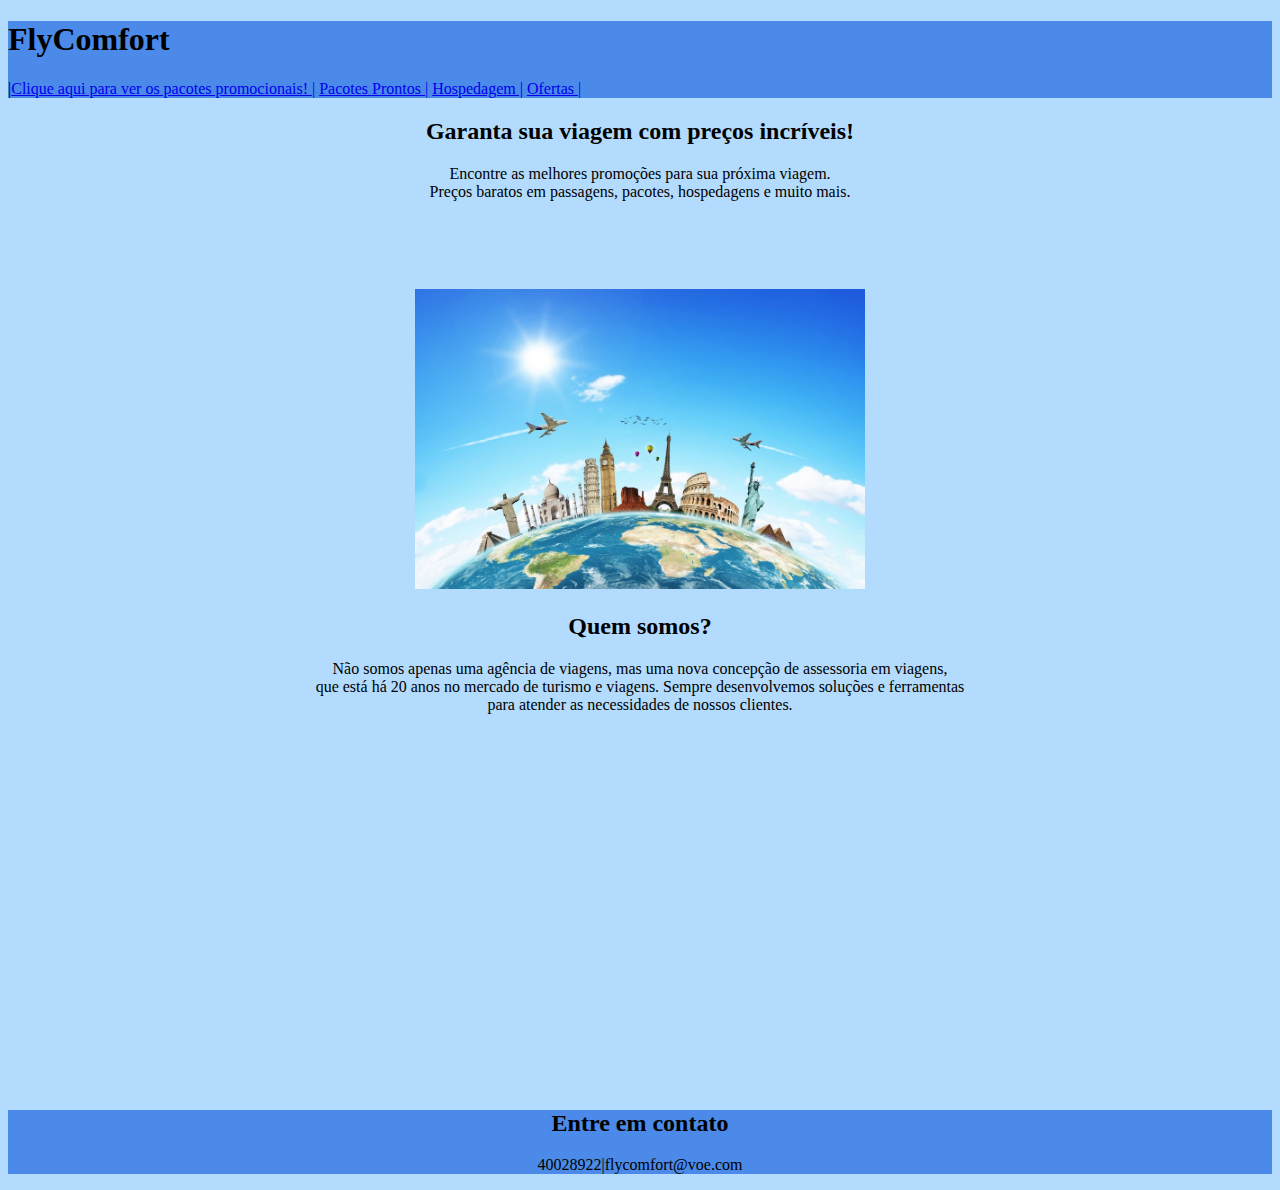
<file: index.html>
<!DOCTYPE html>
<html lang="en">
<head>
    <meta charset="UTF-8">
    <meta http-equiv="X-UA-Compatible" content="IE=edge">
    <meta name="viewport" content="width=device-width, initial-scale=1.0">
    <title>Turismo</title>
    <link rel="stylesheet" href="index2.html">
</head >

<body style="background-color:rgb(179, 219, 253); ;">
<header style="background-color:rgb(75, 138, 233);">
<h1>FlyComfort</h1>

 |<a href="index2.html">Clique aqui para ver os pacotes promocionais! |</a> 
<a href="https://www.decolar.com/pacotes/viagens-baratas/pacotes-prontos">Pacotes Prontos |</a>
<a href="https://www.decolar.com/hoteis/">Hospedagem |</a>
<a href="https://www.decolar.com/ofertas-de-viagens">Ofertas |</a>
<a href=""></a>

</header >

<center>
<main>
    <h2>Garanta sua viagem com preços incríveis! </h2>
<p> Encontre as melhores promoções para sua próxima viagem. <br>
    Preços baratos em passagens, pacotes, hospedagens e muito mais.</p>

</main>
<br><br>
<br><br>

<td><img  src="img/turismo.jpg" width="450px" alt="Imagem inicial"> </td>
<center>
    <h2>Quem somos?</h2>
    <p>Não somos apenas uma agência de viagens, mas uma nova concepção de assessoria em viagens, <br> 
        que está há 20 anos no mercado de turismo e viagens. Sempre desenvolvemos soluções e ferramentas <br> 
        para atender as necessidades de nossos clientes.</p>
</center>

<br><br>
<br><br>
<br><br>
<br><br>
<br><br>
<br><br>
<br><br>
<br><br>
<br><br>
<br><br>

<footer style="background-color: rgb(75, 138, 233);">
    <center>
        <h2>Entre em contato</h2>
        <p>40028922|flycomfort@voe.com</p>
    </center>
</footer>

</center>

</body>
</html>
</file>
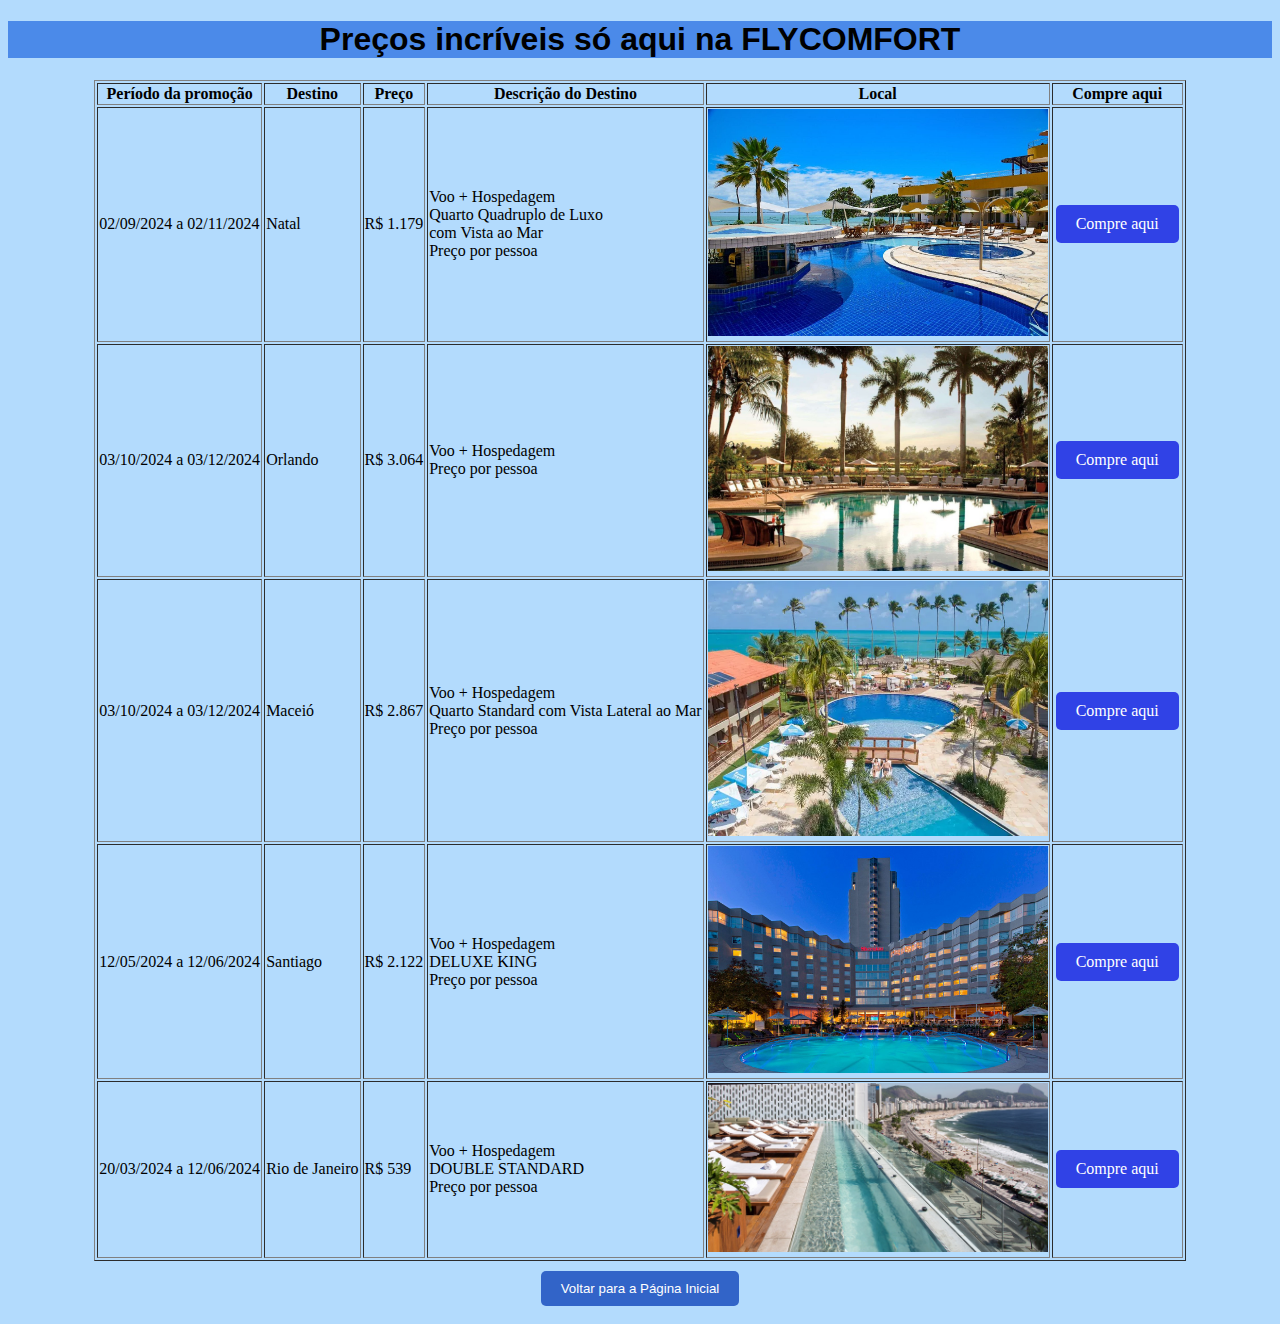
<file: index2.html>
<!DOCTYPE html>
<html lang="en">
<head>
    <meta charset="UTF-8">
    <meta http-equiv="X-UA-Compatible" content="IE=edge">
    <meta name="viewport" content="width=device-width, initial-scale=1.0">
    <title>Turismo</title>
    <link rel="stylesheet" href="style.css">
</head>
<body>
    <center>
    <header style="background-color: rgb(75, 138, 233);">
        <h1>Preços incríveis só aqui na FLYCOMFORT</h1>
           </header>
    <table border="1">
        <tr>
            <th>Período da promoção</th>
            <th>Destino</th>
            <th>Preço</th>
            <th>Descrição do Destino</th>
            <th>Local</th>
            <th>Compre aqui</th>
        </tr>
    
        <tr>
            <td>02/09/2024 a 02/11/2024</td>
            <td>Natal</td>
            <td>R$ 1.179</td>
            <td>Voo + Hospedagem <br> Quarto Quadruplo de Luxo<br> com Vista ao Mar <br> Preço por pessoa</td>
            <td><img src="img/natal.jpg" alt="Imagem de Natal"></td>
            <td><a href="#" class="buy-button">Compre aqui</a></td>
        </tr>
    
        <tr>
            <td>03/10/2024 a 03/12/2024</td>
            <td>Orlando</td>
            <td>R$ 3.064</td>
            <td>Voo + Hospedagem <br> Preço por pessoa</td>
            <td><img src="img/orlando.jpg" alt="Imagem de Orlando"></td>
            <td><a href="#" class="buy-button">Compre aqui</a></td>
        </tr>
    
        <tr>
            <td>03/10/2024 a 03/12/2024</td>
            <td>Maceió</td>
            <td>R$ 2.867</td>
            <td>Voo + Hospedagem <br> Quarto Standard com Vista Lateral ao Mar <br> Preço por pessoa</td>
            <td><img src="img/maceio.webp" alt="Imagem de Maceió"></td>
            <td><a href="#" class="buy-button">Compre aqui</a></td>
        </tr>
    
        <tr>
            <td>12/05/2024 a 12/06/2024</td>
            <td>Santiago</td>
            <td>R$ 2.122</td>
            <td>Voo + Hospedagem <br> DELUXE KING <br> Preço por pessoa</td>
            <td><img src="img/santiago.jpg" alt="Imagem de Santiago"></td>
            <td><a href="#" class="buy-button">Compre aqui</a></td>
        </tr>
    
        <tr>
            <td>20/03/2024 a 12/06/2024</td>
            <td>Rio de Janeiro</td>
            <td>R$ 539</td>
            <td>Voo + Hospedagem <br> DOUBLE STANDARD <br> Preço por pessoa</td>
            <td><img src="img/rioDeJaneiro.jpg" alt="Imagem do Rio de Janeiro"></td>
            <td><a href="#" class="buy-button">Compre aqui</a></td>
        </tr>
        
    </table>
    <a href="index.html" style="text-decoration: none;">
        <button style="padding: 10px 20px; margin: 10px; background-color: rgb(50, 100, 200); color: white; border: none; border-radius: 5px;">Voltar para a Página Inicial</button>
    </a>

</center>
</body>
</html>
</file>
<file: style.css>
body{
    background-color: rgb(179, 219, 253);
}

header{
    font-family:'Gill Sans', 'Gill Sans MT', Calibri, 'Trebuchet MS', sans-serif;
}
.buy-button {
    background-color: #3042e6; 
    border: none; 
    color: white; 
    padding: 10px 20px; 
    text-align: center;
    text-decoration: none; 
    display: inline-block; 
    font-size: 16px; 
    margin: 4px 2px;
    cursor: pointer; 
    border-radius: 5px; 
}
img{
    width: 340px;
}
</file>
